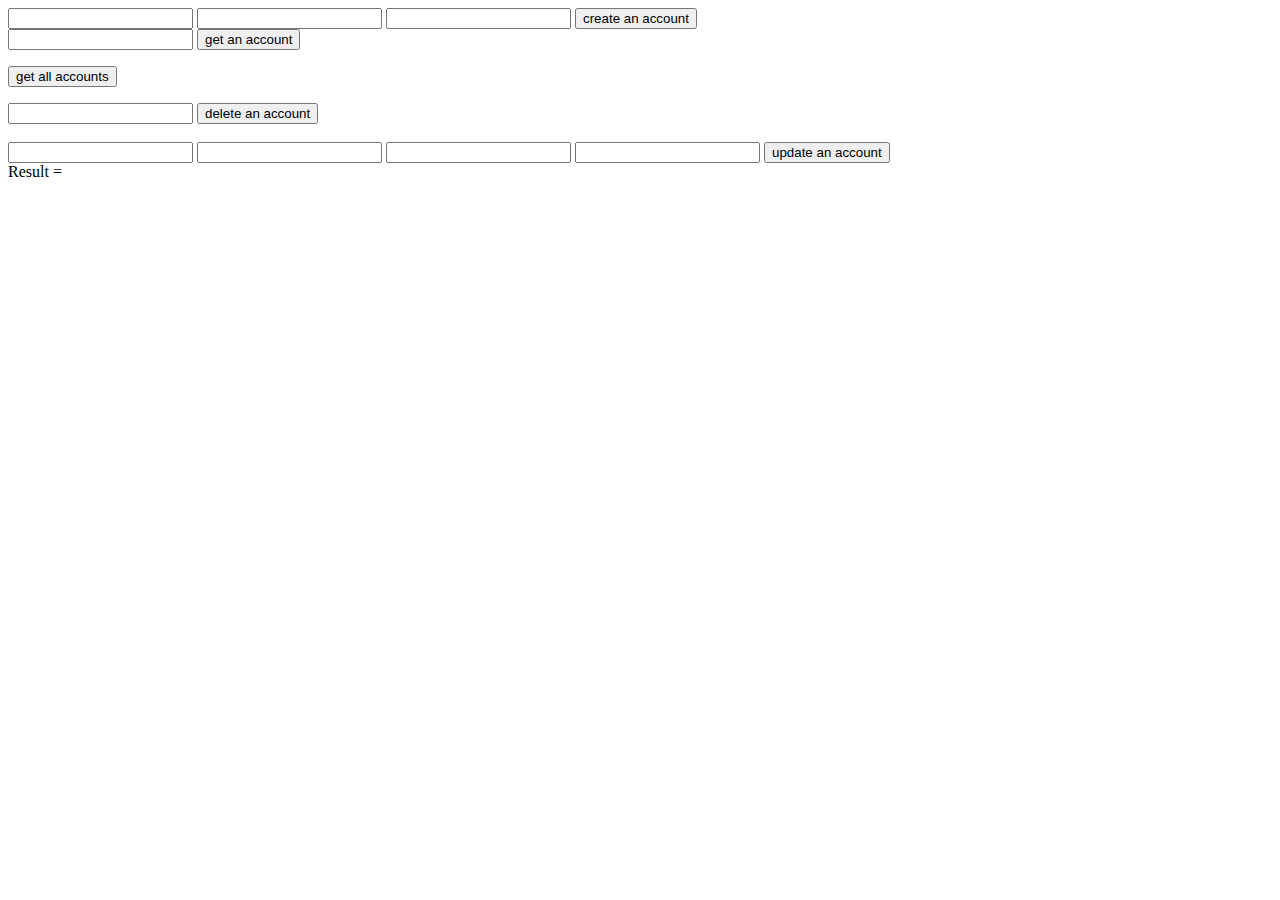
<file: src/main/webapp/testinghtml.html>
<html lang="en" dir="ltr">
  <head>
    <meta charset="utf-8">
    <title></title>
  </head>

  <body>
    <form>
      <div>
        <input id="movieID" type="number">
        <input id="firstName" type="text">
        <input id="lastName" type="text">
        <input type="button" value="create an account" onclick="createMovie()">
      </div>

      <div>
        <input id="getId" type="number">
        <input type="button" value="get an account" onclick="getOne(getId)">
        <p id='anAccount'> </p>
      </div>

      <div>
        <input type="button" value="get all accounts" onclick="getAll()">
        <p id='allAccounts'> </p>
      </div>

      <div>
        <input id="delId" type="number">
        <input type="button" value="delete an account" onclick="deleteAcc(delId)">
      </div>
      <br>
      <div>
        <input id="updateId" type="number">
        <input id="updateAccNum" type="text">
        <input id="updateFirst" type="text">
        <input id="updateLast" type="text">
        <input type="button" value="update an account" onclick="updateAcc(updateId)">
      </div>

      Result = <p id="result"> </p>
    </form>
    <script src="testingjs.js"></script>
  </body>

</html>
</file>
